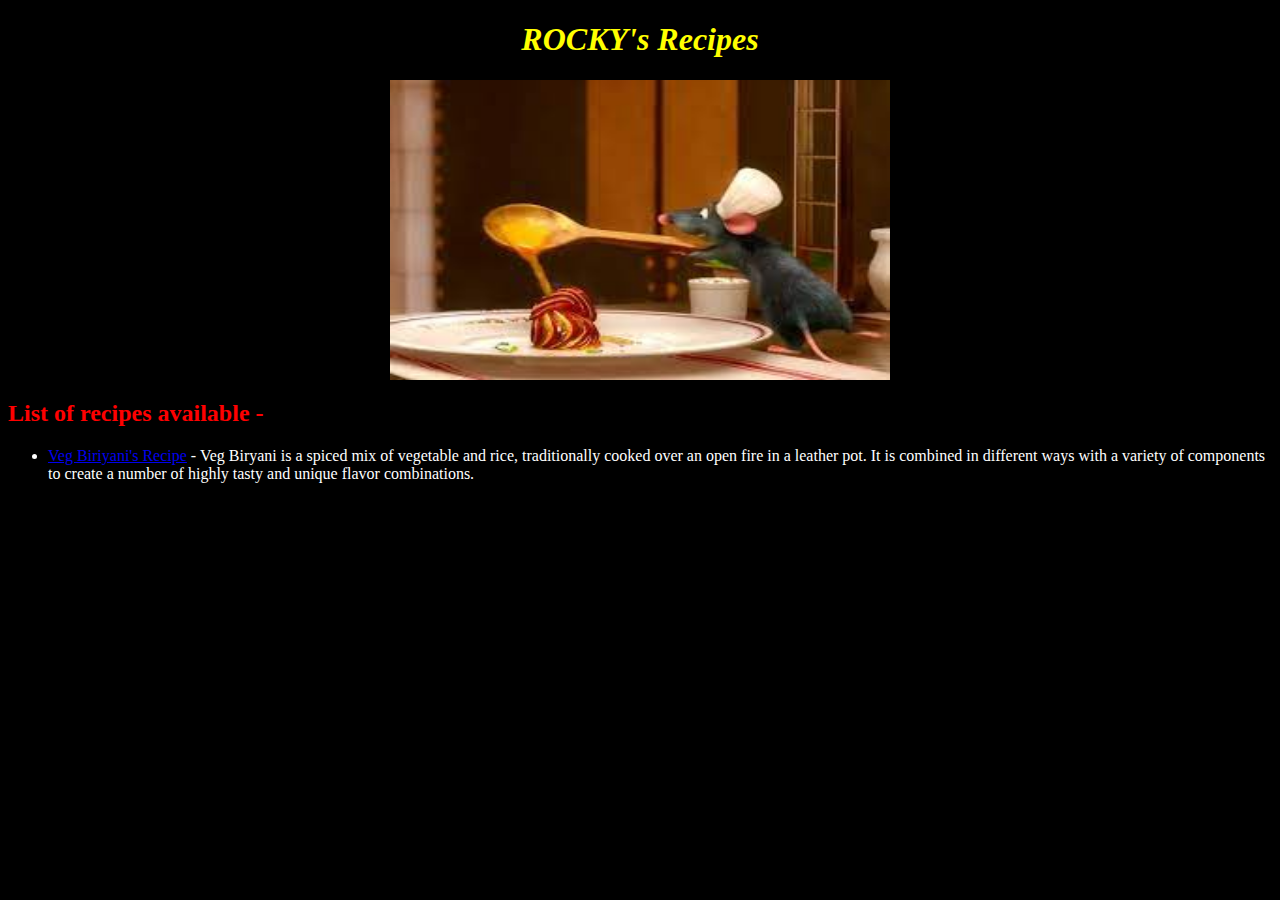
<file: index.html>
<!DOCTYPE html>
<html lang="en">
<head>
    <meta charset="UTF-8">
    <meta http-equiv="X-UA-Compatible" content="IE=edge">
    <meta name="viewport" content="width=device-width, initial-scale=1.0">
    <link rel="stylesheet" href="style.css">
    <title>Recipes</title>
</head>
<body>
    <h1><em>ROCKY's Recipes</em></h1>
    <img src="chef.jpeg">
    <h2>List of recipes available -</h2>
    <ul>
        <li><a href="recipes/Biriyani.html">Veg Biriyani's Recipe</a> - Veg Biryani is a spiced mix of vegetable and rice, traditionally cooked over an open fire in a leather pot. It is combined in different ways with a variety of components to create a number of highly tasty and unique flavor combinations. </li>
</body>
</html>
</file>
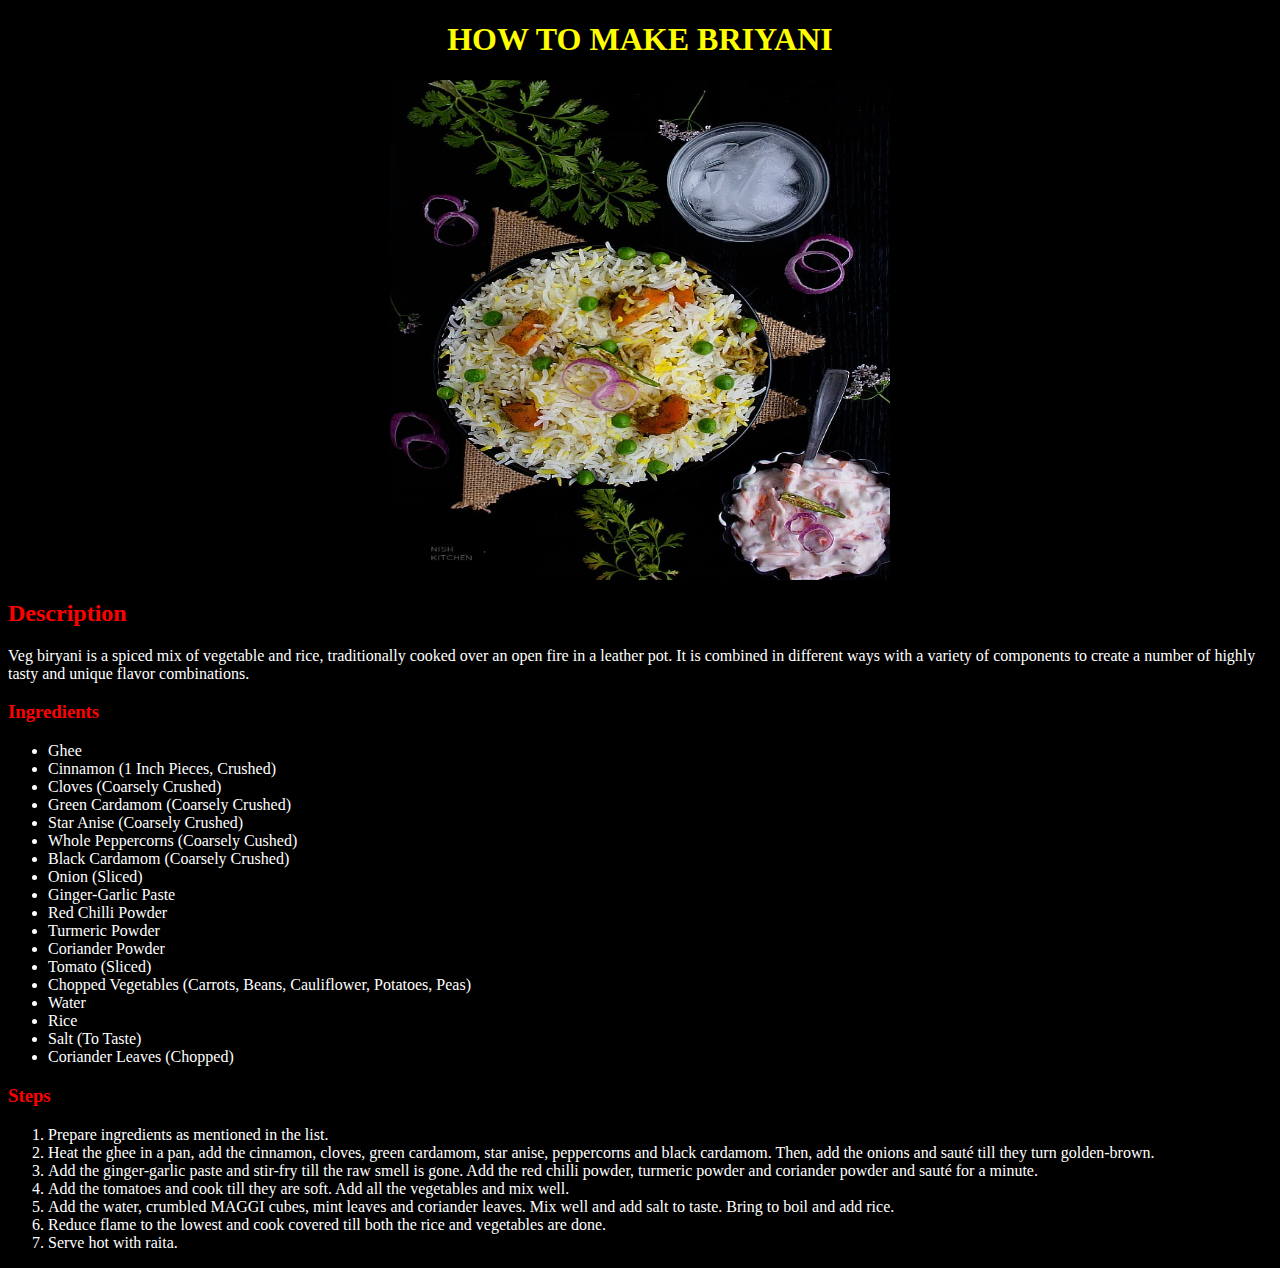
<file: recipes/Biriyani.html>
<!DOCTYPE html>
<html lang="en">
<head>
    <meta charset="UTF-8">
    <meta http-equiv="X-UA-Compatible" content="IE=edge">
    <meta name="viewport" content="width=device-width, initial-scale=1.0">
    <link rel="stylesheet" href="../style.css">
    <title>Biriyani recipe</title>
</head>
<body class="bbody">
    <h1 class="Bh1">HOW TO MAKE BRIYANI</h1>
    <img class="bimg" src="Veg-Biryani.jpg">
    <h2 style="color:red">Description</h2>
    <p>Veg biryani is a spiced mix of vegetable and rice, traditionally cooked over an open fire in a leather pot. It is combined in different ways with a variety of components to create a number of highly tasty and unique flavor combinations.</p>
    <h3 style="color:red">Ingredients</h3>
    <ul>
        <li>Ghee</li>
        <li>Cinnamon (1 Inch Pieces, Crushed)</li>
        <li>Cloves (Coarsely Crushed)</li>
        <li>Green Cardamom (Coarsely Crushed)</li>
        <li>Star Anise (Coarsely Crushed)</li>
        <li>Whole Peppercorns (Coarsely Cushed)</li>
        <li>Black Cardamom (Coarsely Crushed)</li>
        <li>Onion (Sliced)</li>
        <li>Ginger-Garlic Paste</li>
        <li>Red Chilli Powder</li>
        <li>Turmeric Powder</li>
        <li>Coriander Powder</li>
        <li>Tomato (Sliced)</li>
        <li>Chopped Vegetables (Carrots, Beans, Cauliflower, Potatoes, Peas)</li>
        <li>Water</li>
        <li>Rice</li>
        <li>Salt (To Taste)</li>
        <li>Coriander Leaves (Chopped)</li>
    </ul>
    <h3 style="color:red">Steps</h3>
    <ol>
        <li>Prepare ingredients as mentioned in the list.</li>
        <li>Heat the ghee in a pan, add the cinnamon, cloves, green cardamom, star anise, peppercorns and black cardamom. Then, add the onions and sauté till they turn golden-brown.</li>
        <li>Add the ginger-garlic paste and stir-fry till the raw smell is gone. Add the red chilli powder, turmeric powder and coriander powder and sauté for a minute.</li>
        <li>Add the tomatoes and cook till they are soft. Add all the vegetables and mix well.</li>
        <li>Add the water, crumbled MAGGI cubes, mint leaves and coriander leaves. Mix well and add salt to taste. Bring to boil and add rice.</li>
        <li>Reduce flame to the lowest and cook covered till both the rice and vegetables are done.</li>
        <li>Serve hot with raita.</li>
    </ol>
</body>
</html>
</file>
<file: style.css>
body {
    color: red;
    background-color: black;
}

h1 { 
    text-align: center;
    color: yellow;
    }
 li {
    color:white
 }

img {
    width:500px;
    height:300px;
    display: block;
    margin-left: auto;
    margin-right: auto;
}

.Bh1 {
    color: yellow;
    text-align: center;
    font-family: Georgia, 'Times New Roman', Times, serif ;
}

.bbody {
    color: white;
}

p{

}

.bimg {
    display: block;
    width: px;
    height: 500px;
    margin-left: auto;
    margin-right: auto;
}
</file>
